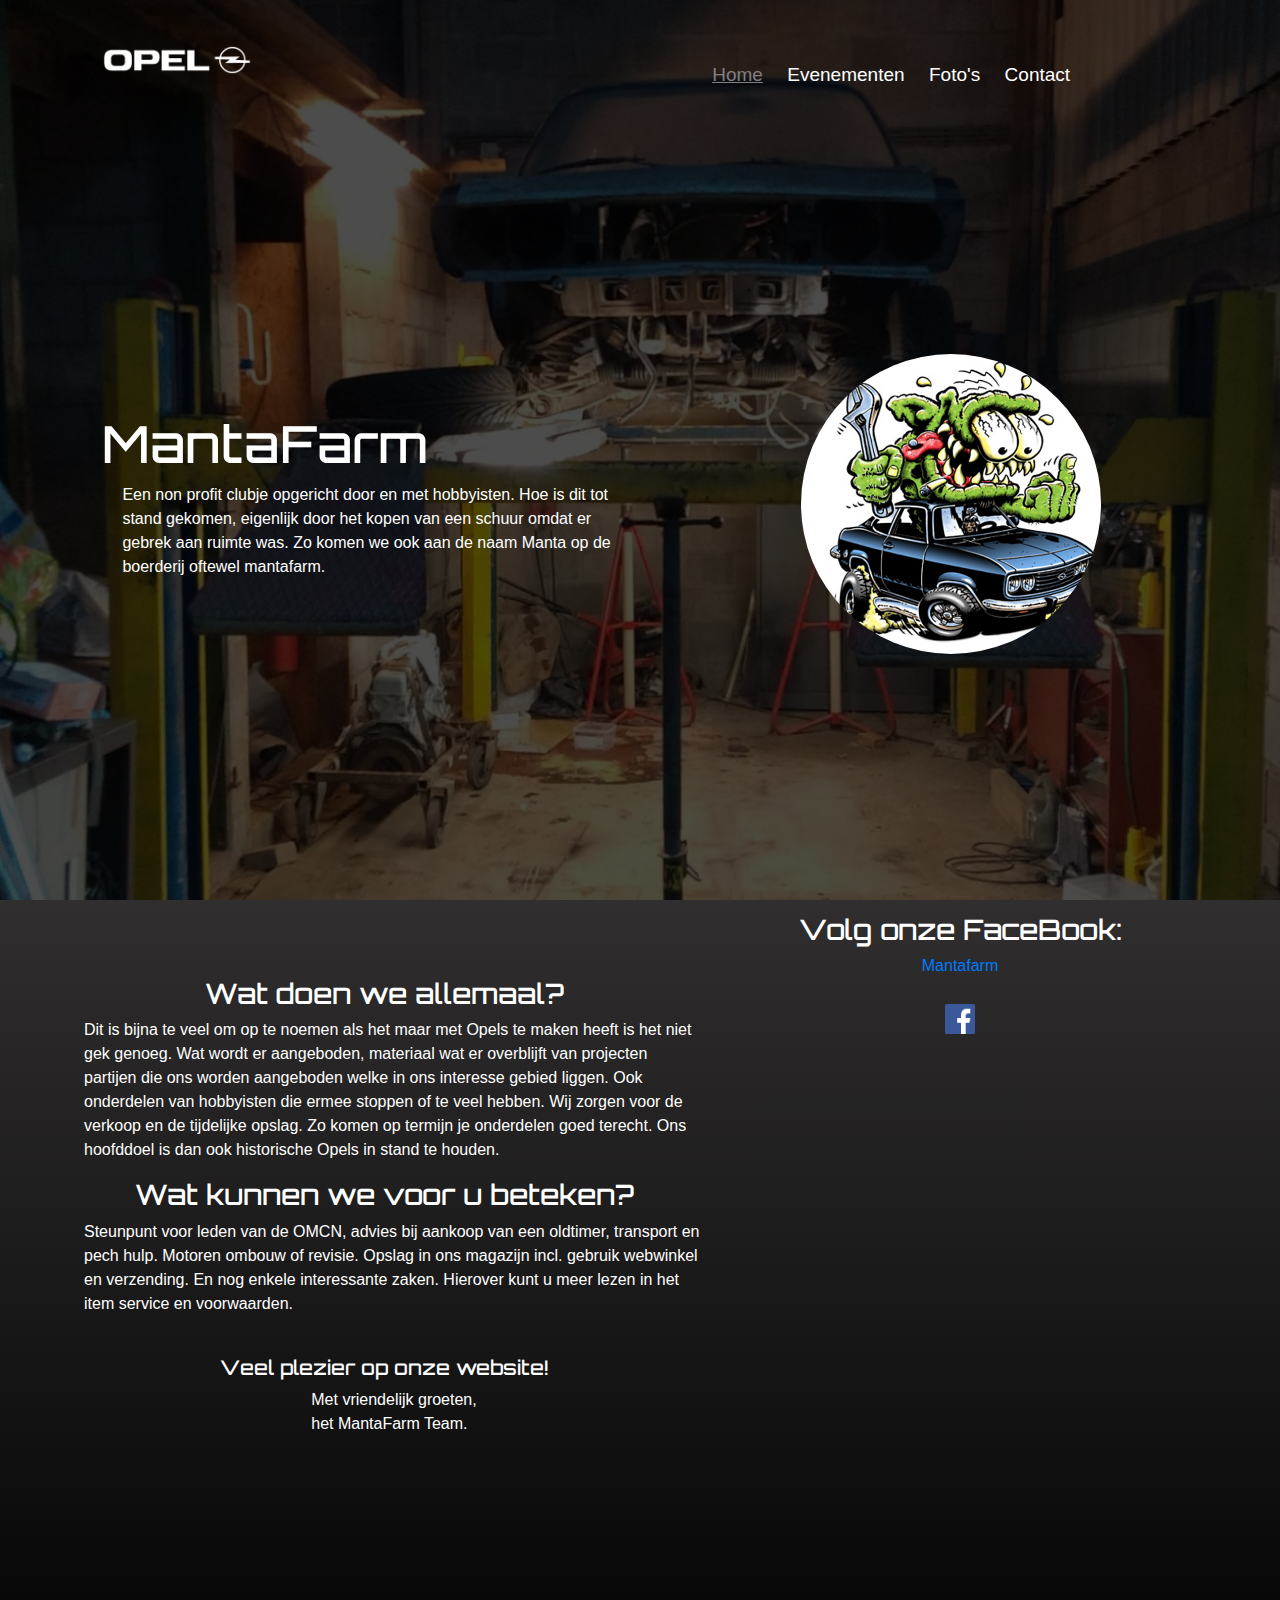
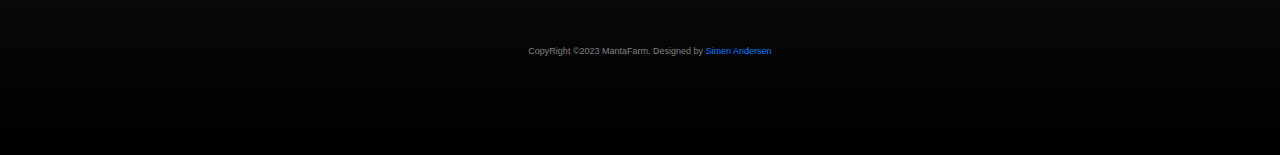
<file: index.html>
<!DOCTYPE html>
<html lang="en">
<head>
    <!--This project is pure HTML and CSS with some help from Bootstrap 4-->
    <meta charset="UTF-8">
    <meta http-equiv="X-UA-Compatible" content="IE=edge">
    <meta name="viewport" content="width=device-width, initial-scale=1.0">

    <!--Bootstrap for the columns under landingpage-->
    <link rel="stylesheet" href="https://cdn.jsdelivr.net/npm/bootstrap@4.0.0/dist/css/bootstrap.min.css" integrity="sha384-Gn5384xqQ1aoWXA+058RXPxPg6fy4IWvTNh0E263XmFcJlSAwiGgFAW/dAiS6JXm" crossorigin="anonymous">


    <link rel="stylesheet" href="css/style.css">
    <link rel="stylesheet" href="css/animations.css">
    <link rel="icon" href="img/mantafarmlogo.png">
    <link rel="preconnect" href="https://fonts.googleapis.com">
    <link rel="preconnect" href="https://fonts.gstatic.com" crossorigin>
    <link href="https://fonts.googleapis.com/css2?family=Orbitron&display=swap" rel="stylesheet">
    
 
    <title>MantaFarm</title>
</head>
<body>
    <div id="fb-root"></div>
    <div id="fb-root"></div>
    <script async defer crossorigin="anonymous" src="https://connect.facebook.net/en_US/sdk.js#xfbml=1&version=v16.0" nonce="JVXzADRs"></script>
    <div class="landing-container">
        <div class="navbar">
            <img src="img/opelnavbarlogo.png" class="logo" alt="opel logo">
            <nav>
                <ul style="margin-bottom: 0;"">
                    <li><a class="current-page" href="#info">Home</a></li>
                    <li><a href="events.html">Evenementen</a></li>
                    <li><a href="#">Foto's</a></li>
                    <li><a href="#">Contact</a></li>
                </ul>
            </nav>
        </div>

        <div class="landing-row">
            <div class="landing-col">
                <h1>MantaFarm</h1>
                <p>Een non profit clubje opgericht door en met hobbyisten. Hoe is dit tot stand gekomen, eigenlijk door het kopen van een schuur omdat er gebrek aan ruimte was. Zo komen we ook aan de naam Manta op de boerderij oftewel mantafarm.</p>
            </div>
            <div class="landing-col">
                <img src="img/mantafarmlogo.png" class="main-logo" alt="The mantafarm logo">
            </div>
        </div>
    </div>
    <section id="info">
        <div class="lower-container">
            <div class="row no-gutters">
                <div class="col-md-6 no-gutters">
                    <div class="left">
                        <h3 class="d-flex justify-content-center">Wat doen we allemaal?</h3>
                        <p>
                        Dit is bijna te veel om op te noemen als het maar met Opels te maken heeft is het niet gek genoeg. 
                        Wat wordt er aangeboden, materiaal wat er overblijft van projecten partijen die ons worden aangeboden
                         welke in ons interesse gebied liggen. Ook onderdelen van hobbyisten die ermee stoppen of te veel hebben. 
                        Wij zorgen voor de verkoop en de tijdelijke opslag. Zo komen op termijn je onderdelen goed terecht. 
                        Ons hoofddoel is dan ook historische Opels in stand te houden.
                        </p>

                        <h3 class="d-flex justify-content-center">Wat kunnen we voor u beteken?</h3>
                        <p>
                        Steunpunt voor leden van de OMCN, advies bij aankoop van een oldtimer, transport en pech hulp. 
                        Motoren ombouw of revisie. Opslag in ons magazijn incl. gebruik webwinkel en verzending. 
                        En nog enkele interessante zaken. Hierover kunt u meer lezen in het item service en voorwaarden.<br><br>
                        </p>

                        <h5 class="d-flex justify-content-center">
                        Veel plezier op onze website!
                        </h5>
                        <p class="d-flex justify-content-center">
                        Met vriendelijk groeten,<br>
                        het MantaFarm Team.

                        </p>
                    </div>
                </div>
                <div class="col-md-6 no-gutters">
                    <div class="right">
                        <h3 class="d-flex justify-content-center">Volg onze FaceBook:</h1>
                        <div class="fb-page d-flex justify-content-center align-items-center" data-href="https://www.facebook.com/profile.php?id=100057535326494" data-tabs="timeline" data-width="500" data-height="650" data-small-header="false" data-adapt-container-width="true" data-hide-cover="false" data-show-facepile="true"><blockquote cite="https://www.facebook.com/profile.php?id=100057535326494" class="fb-xfbml-parse-ignore"><a href="https://www.facebook.com/profile.php?id=100057535326494">Mantafarm</a></blockquote></div>
                        <div class="d-flex justify-content-center align-items-center"><a href="https://www.facebook.com/profile.php?id=100057535326494" target="_blank"><img src="img/fblogo.png" alt="fb logo" class="sm-logo"></a></div>
                    </div>
                </div>
            </div>
            <div class="row no-gutters">
                <div class="col no-gutters">
                    <div class="bottom-foot d-flex justify-content-center">
                        <p class="watermark">CopyRight &copy;2023 MantaFarm. Designed by <a href="https://www.linkedin.com/in/simen-andersen-179298190/" target="_blank">Simen Andersen</a></p>
                    </div>
                </div>
            </div>
        </div>
    </section>
</body>
</html>
</file>
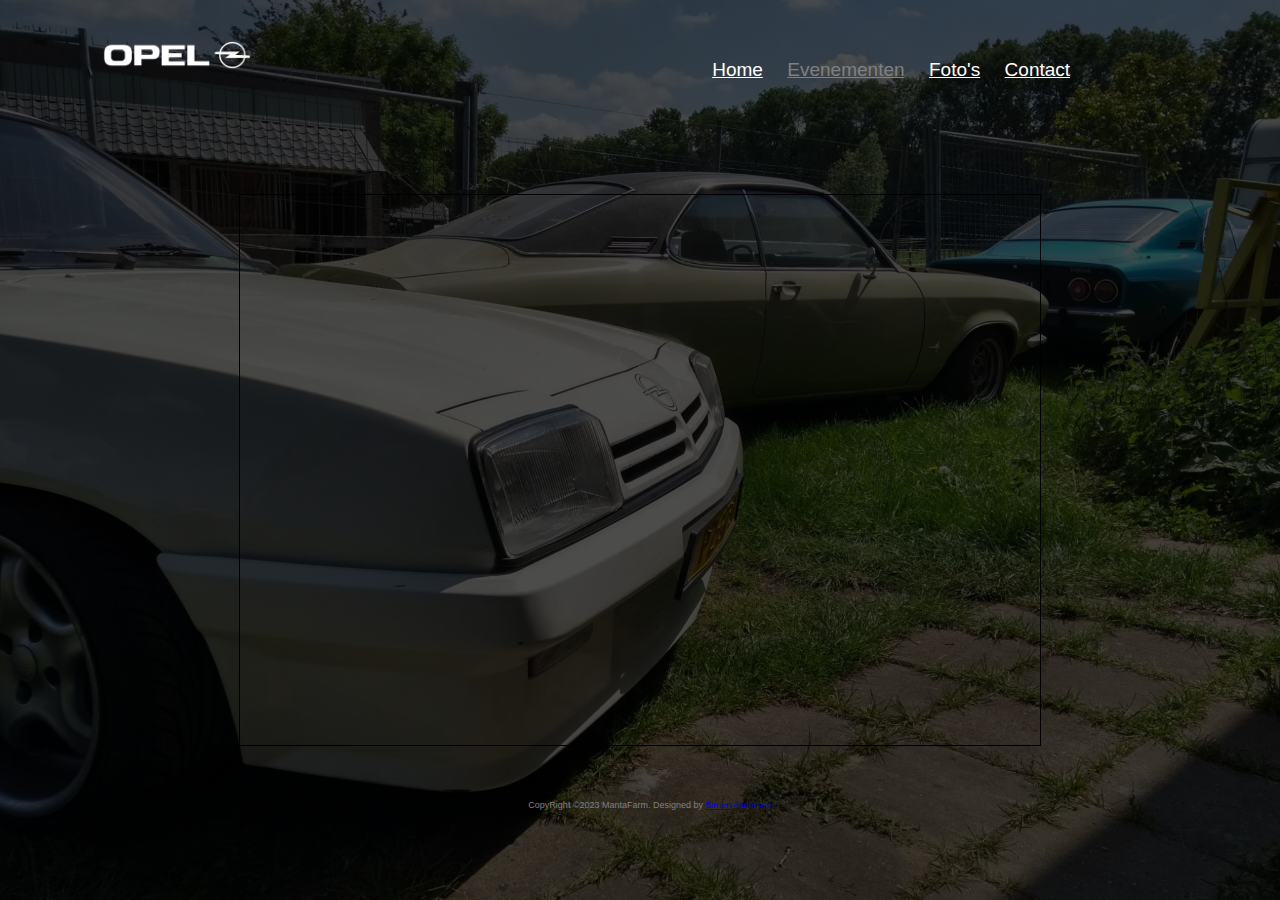
<file: events.html>
<!DOCTYPE html>
<html lang="en">
<head>
    <meta charset="UTF-8">
    <meta http-equiv="X-UA-Compatible" content="IE=edge">
    <meta name="viewport" content="width=device-width, initial-scale=1.0">

    <!--Styles-->
    <link rel="icon" href="img/mantafarmlogo.png">
    <link rel="stylesheet" href="css/style.css">

    <title>Evenementen</title>
</head>
<body>
    <div class="landing-container" style="background-image: linear-gradient(rgba(0,0,0,0.7),rgba(0,0,0,0.7)), url(img/manta-10.jpeg);">
        <div class="navbar"> 
            <img src="img/opelnavbarlogo.png" class="logo logo-fix" alt="opel logo">
            <nav>
                <ul class="event-style">
                    <li><a href="index.html">Home</a></li>
                    <li><a class="current-page" href="events.html">Evenementen</a></li>
                    <li><a href="#">Foto's</a></li>
                    <li><a href="#">Contact</a></li>
                </ul>
            </nav>
        </div>

        <div class="calendar-container">
            <iframe src="https://calendar.google.com/calendar/embed?height=600&wkst=1&bgcolor=%23ffffff&ctz=Europe%2FOslo&src=NTc5OGZiZTFhOGFmYTU1MTI2MTM3ZDc4OWUzZTU3N2ViODY1NTg2OWVhMzIzM2RmZDk1YTY5YWFkYjdiMjYzNUBncm91cC5jYWxlbmRhci5nb29nbGUuY29t&color=%23E67C73" style="border:solid 1px #000000" width="800" height="550" frameborder="1" scrolling="no"></iframe>    
        </div>
        <p class="watermark" style="text-align: center; margin-top: 5%;">CopyRight &copy;2023 MantaFarm. Designed by <a href="https://www.linkedin.com/in/simen-andersen-179298190/" target="_blank">Simen Andersen</a></p>
    </div>
</body>
</html>
</file>
<file: css/style.css>
*{
    margin: 0;
    padding: 0;

    font-family:Verdana, Geneva, Tahoma, sans-serif;

    scroll-behavior: smooth;
}

.landing-container{
    width: 100%;
    height: 100vh;

    background-image: linear-gradient(rgba(0,0,0,0.7),rgba(0,0,0,0.7)), url(../img/manta-6edit.jpeg);
    background-position: center;
    background-size: cover;

    padding-left: 8%;
    padding-right: 8%;
    box-sizing: border-box;

}
.landing-row{
    display: flex;
    height: 88%;
    align-items: center;
}

.landing-col{
    flex-basis: 50%;
}

.lower-container{
    width: 100%;
    height: 95vh;
    background-image: linear-gradient(rgb(48, 46, 46), black);

    padding-top: 1%;

}

.navbar{
    height: 12%;
    display: flex;
    align-items: center;
    padding: 0;
}

.logo{
    width: 150px;
    filter: invert(100%);
    transform: translateY(-15px);
}
.main-logo{
    width: 300px;
    margin-left: 30%;
    border-radius: 50%;
}

nav{
    flex: 1;
    text-align: right;
    margin-right: 10%;
}

nav ul li{
    list-style: none;
    display: inline-block;
    margin-left: 20px;
}

nav ul li a{    
    color: white;
    font-size: 19px;

}
nav ul li a:hover{ 
    color: grey;

}

.current-page{
    color: gray;
    text-decoration: underline;
}

h1{
    font-family: 'Orbitron', sans-serif;
    color: white;
    font-size: 4vw;
}

p{
    padding-left: 20px;
    color: white;
    font-size: 16px;
    font-weight: lighter;
}

h3, h5{
    font-family: 'Orbitron', sans-serif;
    color: white;
}


/*info-page bootstrap setup*/
.left, .right{
    height: 70vh;
    width: 100%;
    margin-bottom: 10%;
}

.left{
    padding-top: 10%;
    margin-left: 10%;
}
.sm-logo{
    margin-top: 10px;
    width: 30px;
}

.bottom-foot{   
    width: 100%;
}

.watermark{
    font-size: 9px; 
    color: gray; 
    margin-top: 3%;
}

.calendar-container{
    margin-top: 8%;
    display: flex;
    justify-content: center;
}

.event-style{
    margin-top: 32px;
    text-decoration: none;
}

.logo-fix{
    /*This makes no sense but fixes the logo jumping when changing pages*/
    transform: translateY(1px);
}

/*for smaller screens, applying custom scaleability*/
@media only screen and (max-width:750px){
    .landing-col{
        flex-basis: 100vw;
    }
    .lower-container{
        height: 190vh;
    }
    h1 {
        font-size: 30px;
    }

    h3{
        font-size: 20px;
    }

    p{
        font-size: 12;
    }
    .logo{
        width: 20%;
        transform: translateY(-10px);
        margin-left: 6px;
    }
    nav ul li{
        margin-left: 10px;
    }
    nav ul li a{    
        color: white;
        font-size: 10px;
    
    }

    .main-logo{
        width: 70%;
    }

    .left{
        margin-left: 0;
        margin-bottom: 20%;
    }

    .bottom-foot{
        margin-top: 30%;
    }

    .watermark{
        margin-top: 20%;
    }
    .right{
        padding-top: 15%;
    }

    .event-style{
        margin-top: 0;
    }
}
</file>
<file: css/animations.css>
@keyframes slideInTitle {
    from{
        transform: translateX(-50px);
        opacity: 0.001;
    }
    
    to{
        transform: translateX(0);
        opacity: 1;
    }
}

/*Applying animations to different elements*/


h1{
    animation: slideInTitle 2s ease-in 0s 1 normal none;
}
</file>
